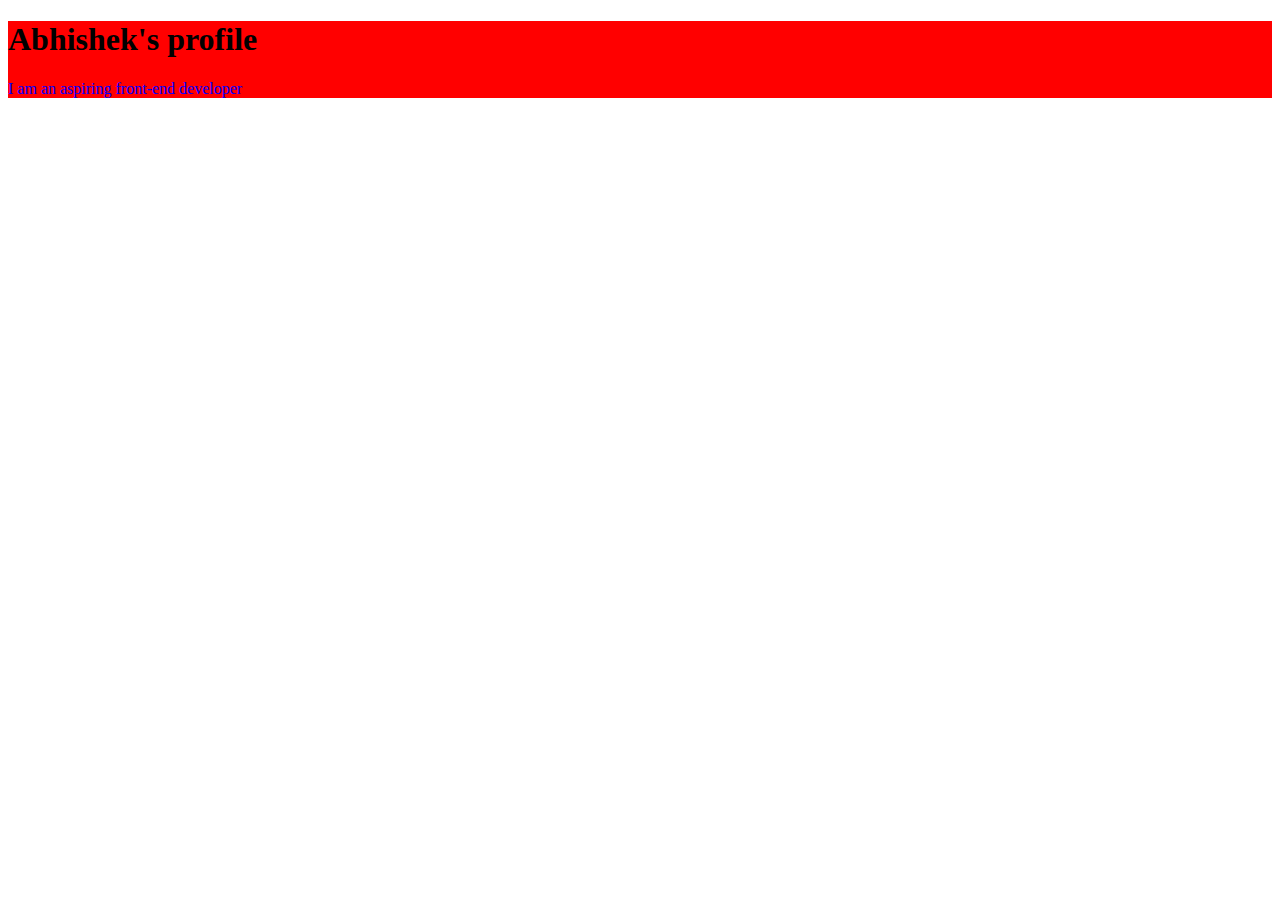
<file: aboutme.html>
<!DOCTYPE html>

<html>
<head>
<link rel="stylesheet" type="text/css" href="aboutme.css">
	<title> Abhishek Dubey</title>
</head>

<body>
<div>
<h1> Abhishek's profile </h1>
<p> I am an aspiring front-end developer </p>

</div>
</body>

</html>
</file>
<file: aboutme.css>
p{
	color: blue;
}

div{
	background-color:red;
}
</file>
